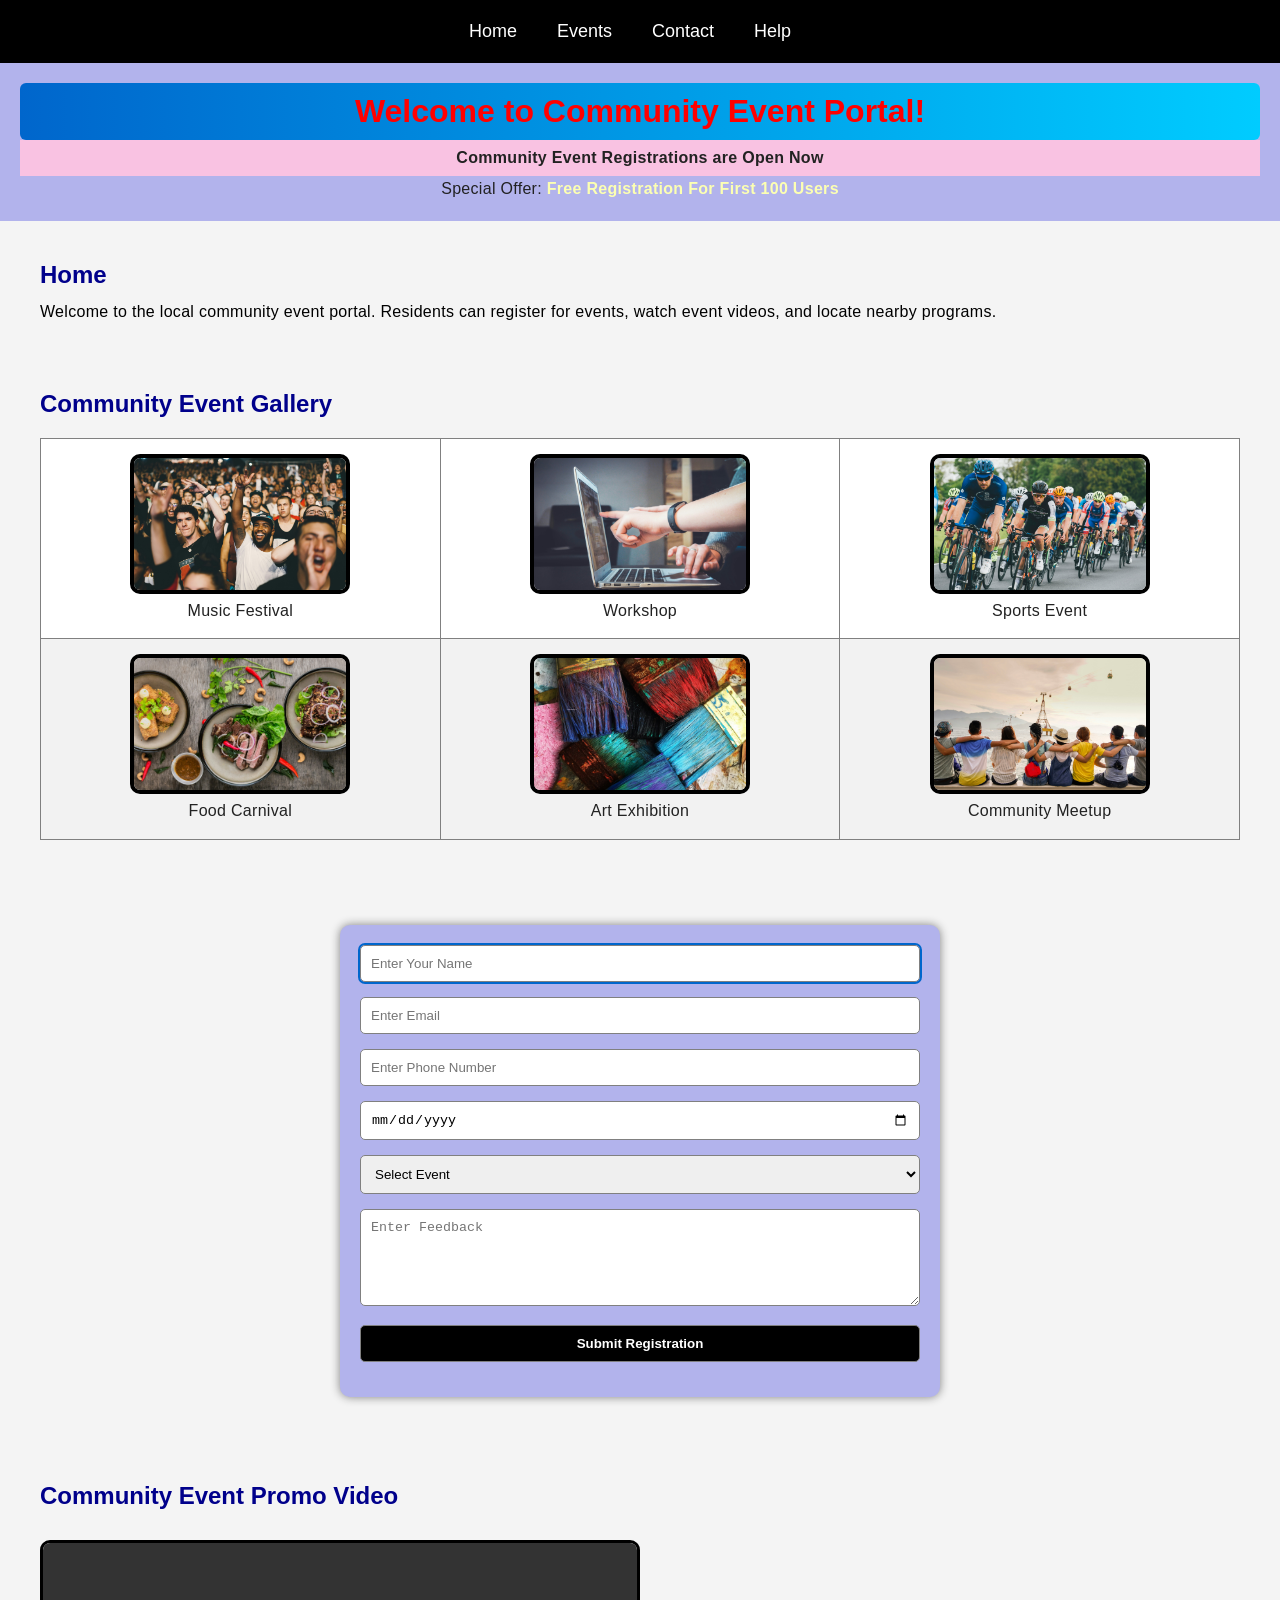
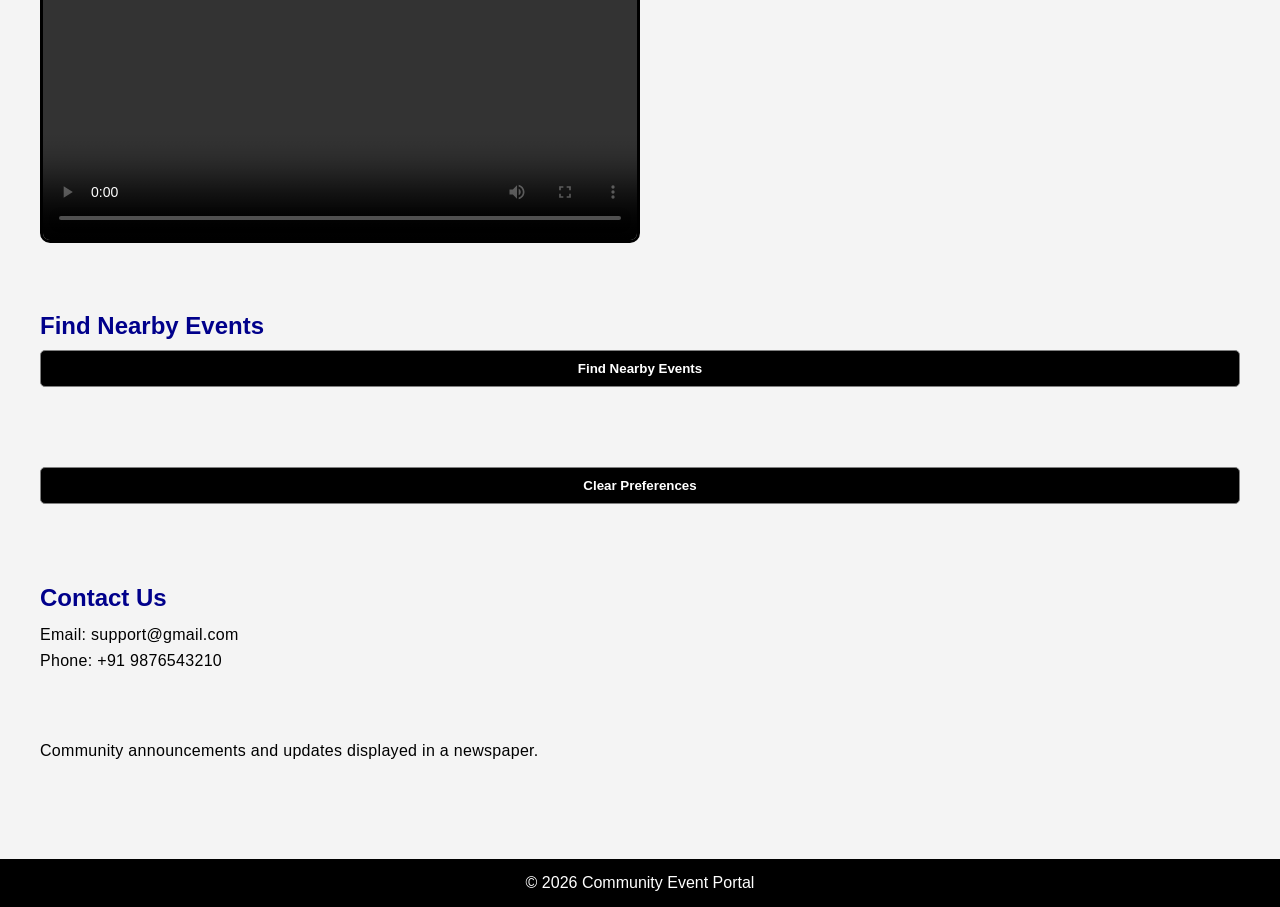
<file: 7999184/Module-1(HTML5,CSS3,JAVASCRIPT,BOOTSTRAP)/(Module-1)HTML5,CSS3,JAVASCRIPT/Module-1.html>
<!-- Task 1: HTML5 Base Template -->

<!DOCTYPE html>
<html lang="en">

<head>

    <meta charset="UTF-8"> <!--Setting the character encoding to UTF-8--> 

    <meta name="viewport" content="width=device-width, initial-scale=1.0">

    <link rel="stylesheet" href="Module-1.css">

    <title>Community Event Portal!</title>

    <style>
        html {
    scroll-behavior: smooth;
}

body {
    font-family: Arial, sans-serif;
    margin: 0;
    padding: 0;
    background-color: #f4f4f4;
}

h2 {
    color: darkblue;
}
    
/* Task 2: Navigation and Linking */ 

        nav {
            background-color: #000;
            padding: 15px;
        }

        nav a {
            color: white;
            text-decoration: none;
            margin-right: 20px;
            font-size: 18px;
        }

        nav a:hover {
            color: yellow;
        }

/* Task 3: Welcome Message with Styling and ID/Class */

        #welcomeBanner {
            background-color: rgb(178, 179, 236);
            padding: 20px;
            text-align: center;
        }

        .highlight {
            background-color: rgb(249, 194, 226);
            font-weight: bold;
            padding: 5px;
        }

        /* Main Section */

        main {
            padding: 20px;
        }

        /* Gallery */

        table {
            width: 100%;
            margin-top: 20px;
            border-collapse: collapse;
        }

        td {
            text-align: center;
            padding: 15px;
        }

        .event-img {
            width: 220px;
            height: 140px;
            border: 4px solid black;
            border-radius: 10px;
            transition: 0.3s;
        }

        .event-img:hover {
            transform: scale(1.05);
        }

        /* Form */

        form {
            background-color: rgb(178, 179, 236);
            padding: 20px;
            width: 50%;
            margin-top: 20px;
            border-radius: 10px;
            box-shadow: 0px 0px 10px gray;
        }

        input,
        select,
        textarea,
        button {
            width: 100%;
            padding: 10px;
            margin-bottom: 15px;
            border-radius: 5px;
            border: 1px solid gray;
        }

        button {
            background-color: black;
            color: white;
            cursor: pointer;
        }

        button:hover {
            background-color: green;
        }

        output {
            color: green;
            font-weight: bold;
        }

        /* Video */

        video {
            margin-top: 20px;
            border: 3px solid black;
            border-radius: 10px;
        }

        /* Footer */

        footer {
            background-color: black;
            color: white;
            text-align: center;
            padding: 15px;
            margin-top: 30px;
        }

    </style>

    <script>

/* Task 6: Event Feedback with Event Handling */

        function validatePhone() {

            let phone =
                document.getElementById("phone").value;

/* Task 10: Debugging with Chrome DevTools */

            console.log("Phone Entered:", phone); 
            if (!/^[0-9]{10}$/.test(phone)) {
                 alert("Invalid Phone Number");
            }
        }

        /* For Display Event Fee */

       function showFee() {
    let event = document.getElementById("eventType").value;

    const fees = {
        "Music": "₹100",
        "Workshop": "₹200",
        "Sports": "₹150",
        "Food Carnival": "₹120",
        "Art Exhibition": "₹180",
        "Community Meetup": "₹80"
    };

    let fee = fees[event] || "Please select an event";

    document.getElementById("fee").innerHTML =
        "Event Fee: " + fee;

    console.log("Selected Event:", event);
}

        /* For Submit Form */

        function submitForm() {
            document.getElementById("result").innerHTML =
                "Registration Submitted Successfully";
                console.log("Form Submitted");
                document.querySelector("form").reset();
        }

        /* For Enlarge Image */

        function enlarge(img) {
            img.style.width = "350px";
            img.style.height = "220px";
        }

        /* For Count Characters */

        function countChars() {
            let text =
                document.getElementById("feedback").value;
                document.getElementById("count").innerHTML =
                "Characters: " + text.length;
        }

        /* For Video Ready */

        function videoReady() {
            document.getElementById("videoMsg").innerHTML =
                "Video Ready To Play";
        }
/* Task 8: Saving User Preferences */

        /* For Save Preference */

        function savePreference() {
            let value =
                document.getElementById("eventType").value;
                localStorage.setItem("eventType", value);
        }

        /* For Load Preference */

        function loadPreference() {
            let saved =
                localStorage.getItem("eventType");
                if (saved) {
                document.getElementById("eventType").value = saved;
                showFee();
            }
        }

        /* For Clearing Storage */

        function clearStorage() {
            localStorage.clear();
            sessionStorage.clear();
            alert("Preferences Cleared");
        }
/* Task 9: Geolocation for Event Mapping */

        /* For Geolocation */

        function getLocation() {
            if (navigator.geolocation) {
                navigator.geolocation.getCurrentPosition(
                    function(position) {
                        document.getElementById("location")
                            .innerHTML ="Latitude: " + position.coords.latitude + "<br>Longitude: " + position.coords.longitude;
                    },

                    function(error) {
                        if (error.code == 1) {
                            alert("Permission Denied");
                        }
                        else if (error.code == error.TIMEOUT) {
                                alert("Location Request Timed Out");
                        } 
                        else {
                            alert("Unable To Fetch Location");
                        }
                    },

                    {
                        enableHighAccuracy: true,
                        timeout: 5000,
                        maximumAge: 0
                    }
                );
            }
            else {
                alert("Geolocation Not Supported");
            }
        }

        /*  To Warn Before Leaving */

        window.onbeforeunload = function() {
            return "Your form is not submitted. Are you sure you want to leave?";
        }

        /* To Load Saved Data */

        window.onload = loadPreference;
    
    </script>
</head>
<body>

    <!-- Navigation -->

    <nav>
        <a href="#home">Home</a>
        <a href="#events">Events</a>
        <a href="#contact">Contact</a>
        <a href="help.html" target="_blank">
            Help
        </a>
    </nav>

    <!-- Welcome Banner -->

    <div id="welcomeBanner">
        <h1 style="color:red;">
            Welcome to Community Event Portal!
        </h1>
        <p class="highlight">
            Community Event Registrations are Open Now
        </p>

        <p>
            Special Offer:
            <span style="color:rgb(252, 255, 178);
                         font-weight:bold;">
                         Free Registration For First 100 Users
            </span>
        </p>
    </div>

    <!-- Main -->

    <main>

        <!-- Home Section -->

        <section id="home">
            <h2>Home</h2>
            <p>
                Welcome to the local community event portal.
                Residents can register for events,
                watch event videos,
                and locate nearby programs.
            </p>
        </section>

<!-- Task 4: Image Gallery for Community Events -->

<section id="events">
    <h2>Community Event Gallery</h2>
    <table border="1">
        
        <tr>
            <td>
                <div class="eventCard">
                    <img src="Music-Festival.jpeg"
                         alt="Music Festival"
                         title="Music Festival"
                         class="event-img">
                    <p>Music Festival</p>
                </div>
            </td>

            <td>
                <img src="Workshop.jpeg"
                     alt="Workshop"
                     title="Workshop"
                     class="event-img"
                     ondblclick="enlarge(this)">
                <p>Workshop</p>
            </td>

            <td>
                <img src="Sports-Event.jpeg"
                     alt="Sports Event"
                     title="Sports Event"
                     class="event-img"
                     ondblclick="enlarge(this)">
               <p>Sports Event</p>
            </td>
        </tr>

        <tr>
            <td>
                <img src="Food-Carnival.jpeg"
                     alt="Food Carnival"
                     title="Food Carnival"
                     class="event-img"
                     ondblclick="enlarge(this)">
                <p>Food Carnival</p>
            </td>

            <td>
                 <img src="Art-Exhibition.jpeg"
                     alt="Art Exhibition"
                     title="Art Exhibition"
                     class="event-img"
                     ondblclick="enlarge(this)">
                <p>Art Exhibition</p>
            </td>
            <td>
                <img src="Community-Meetup.jpeg"
                     alt="Community Meetup"
                     title="Community Meetup"
                     class="event-img"
                     ondblclick="enlarge(this)">
                <p>Community Meetup</p>
            </td>
        </tr>
    </table>
</section>

<!-- Task 5: Event Registration Form -->
<section>
        <form>
            <input type="text"
                   name="name"
                   placeholder="Enter Your Name"
                   required
                   autofocus>

            <input type="email"
                   name="email"
                   placeholder="Enter Email"
                   required>

            <input type="text"
                   name="phone"
                   id="phone"
                   placeholder="Enter Phone Number"
                   onblur="validatePhone()"
                   required>

            <input type="date"
                   name="date"
                   required>

                <select id="eventType"
                        onchange="showFee(); savePreference();">

                    <option value="">Select Event</option>
                    <option>Music</option>
                    <option>Workshop</option>
                    <option>Sports</option>
                    <option>Food Carnival</option>
                    <option>Art Exhibition</option>
                    <option>Community Meetup</option>

                </select>

                <p id="fee"></p>
                <textarea rows="5"
                          id="feedback"
                          placeholder="Enter Feedback"
                          onkeyup="countChars()"></textarea>
                <p id="count"></p>
                <button type="button"
                        onclick="submitForm()">
                    Submit Registration
                </button>
                <output id="result"></output>
            </form>

        </section>
        
<!-- Task 7: Video Invite with Media Events -->

<section>
    <h2>Community Event Promo Video</h2>
    <video width="600" controls oncanplay="videoReady()">
        <source src="Community_event.mp4" type="video/mp4">
    </video>
    <p id="videoMsg"></p>
</section>

        <!-- Geolocation -->

        <section>

            <h2>Find Nearby Events</h2>
            <button onclick="getLocation()">
                Find Nearby Events
            </button>

            <p id="location"></p>

        </section>

        <!-- Storage -->

        <section>

            <button onclick="clearStorage()">
                Clear Preferences
            </button>

        </section>

        <!-- Contact -->

        <section id="contact">

            <h2>Contact Us</h2>
            <p>Email: support@gmail.com</p>
            <p>Phone: +91 9876543210</p>

        </section>

        <section class="news">
    <p>
        Community announcements and updates displayed in a newspaper.
    </p>
</section>

    </main>

    <!-- Footer -->

    <footer>

        © 2026 Community Event Portal

    </footer>
    <script src="Module-1.js"></script>
</body>
</html>

<!--For task 10(Debugging): Use Chrome DevTools → Console tab to inspect logs
 Use Sources tab → set breakpoints for debugging functions -->
</file>
<file: 7999184/Module-1(HTML5,CSS3,JAVASCRIPT,BOOTSTRAP)/(Module-1)HTML5,CSS3,JAVASCRIPT/Module-1.css>
/* TASK 1: CSS Inclusion Methods (Base Reset + Global Setup) */

/* BASE RESET */
* {
    margin: 0;
    padding: 0;
    box-sizing: border-box;
}

html {
    scroll-behavior: smooth;
}

/* BODY */
body {
    font-family: Arial, sans-serif;
    margin: 0;
    padding: 0;

    background-image: url("https://images.pexels.com/photos/7130497/pexels-photo-7130497.jpeg");
    background-size: cover;
    background-position: center;
    background-repeat: no-repeat;
    background-attachment: scroll; 
}


/* TASK 3 & 6: Selectors + Link & List Styling (Navigation) */

nav {
    background: #000;
    display: flex;
    justify-content: center;
    flex-wrap: wrap;
    padding: 15px;
}

nav ul {
    list-style: none;
    display: flex;
    gap: 20px;
}

nav a {
    color: #fff;
    text-decoration: none;
    font-size: 18px;
    padding: 6px 10px;
    border-radius: 4px;
    transition: 0.25s ease;
}

nav a:hover {
    color: yellow;
    background: rgba(255, 255, 255, 0.1);
}

nav a:active {
    color: red;
}

nav a:visited {
    color: #ccc;
}


/* TASK 4: Color & Background Styling */

#welcomeBanner {
    background: #b2b3ec;
    text-align: center;
    padding: 20px;
}

#welcomeBanner h1 {
    background: linear-gradient(90deg, #0066cc, #00ccff);
    color: #fff;
    padding: 10px;
    border-radius: 6px;
}

.highlight {
    background: #f9c2e2;
    font-weight: bold;
    padding: 5px;
}


/* TASK 5: Typography (Fonts & Text Styling) */

h2 {
    margin-bottom: 10px;
    color: #222;
}

p {
    line-height: 1.6;
    letter-spacing: 0.3px;
}


/* TASK 9: Multiple Columns Layout (NEWSPAPER STYLE) */

.news-section {
    column-count: 2;
    column-gap: 30px;
    column-rule: 1px solid gray;
}


/* TASK 8: Box Model & Layout Control (Sections) */

section {
    padding: 20px;
    margin-bottom: 25px;
}


/* TASK 7: Table Styling (Event Gallery) */

table {
    width: 100%;
    border-collapse: collapse;
    margin-top: 20px;
    background: #fff;
    text-align: center;
}

td {
    padding: 15px;
}

tr:nth-child(even) {
    background: #f2f2f2;
}

.event-img {
    width: 220px;
    height: 140px;
    object-fit: cover;
    border: 4px solid #000;
    border-radius: 10px;
    transition: 0.3s ease;
}

.event-img:hover {
    transform: scale(1.08);
    box-shadow: 0 5px 15px rgba(0,0,0,0.4);
}


/* TASK 8: Form Styling (Box Model + UI) */

form {
    width: min(600px, 90%);
    margin: 20px auto;
    background: #b2b3ec;
    padding: 20px;
    border-radius: 10px;
    box-shadow: 0 4px 12px rgba(0,0,0,0.25);
}

input,
select,
textarea,
button {
    width: 100%;
    padding: 10px;
    margin-bottom: 12px;
    border-radius: 5px;
    border: 1px solid #999;
}

input:focus,
select:focus,
textarea:focus {
    outline: 2px solid #0066cc;
}


/* TASK 6: Button Styling */

button {
    background: #000;
    color: #fff;
    font-weight: bold;
    cursor: pointer;
    transition: 0.25s ease;
}

button:hover {
    background: green;
}

button:active {
    transform: scale(0.98);
}


/* TASK 8: Media Elements */

output {
    color: green;
    font-weight: bold;
}

video {
    margin-top: 20px;
    border: 3px solid #000;
    border-radius: 10px;
}


/* TASK 8: Footer Styling */

footer {
    background: #000;
    color: #fff;
    text-align: center;
    padding: 15px;
    margin-top: 30px;
}


/* TASK 8: Visibility Utilities */

.hidden {
    visibility: hidden;
}

.none {
    display: none;
}


/* TASK 10: Responsive Web Design */

@media (max-width: 768px) {

    nav {
        flex-direction: column;
        align-items: center;
    }

    nav ul {
        flex-direction: column;
        gap: 10px;
    }

    form {
        width: 90%;
    }

    .event-img {
        width: 100%;
        height: auto;
    }

    body {
        font-size: 14px;
    }
}


/* TASK 8: Accessibility + Readability Fix */

#welcomeBanner,
form,
table {
    color: #222;
}
</file>
